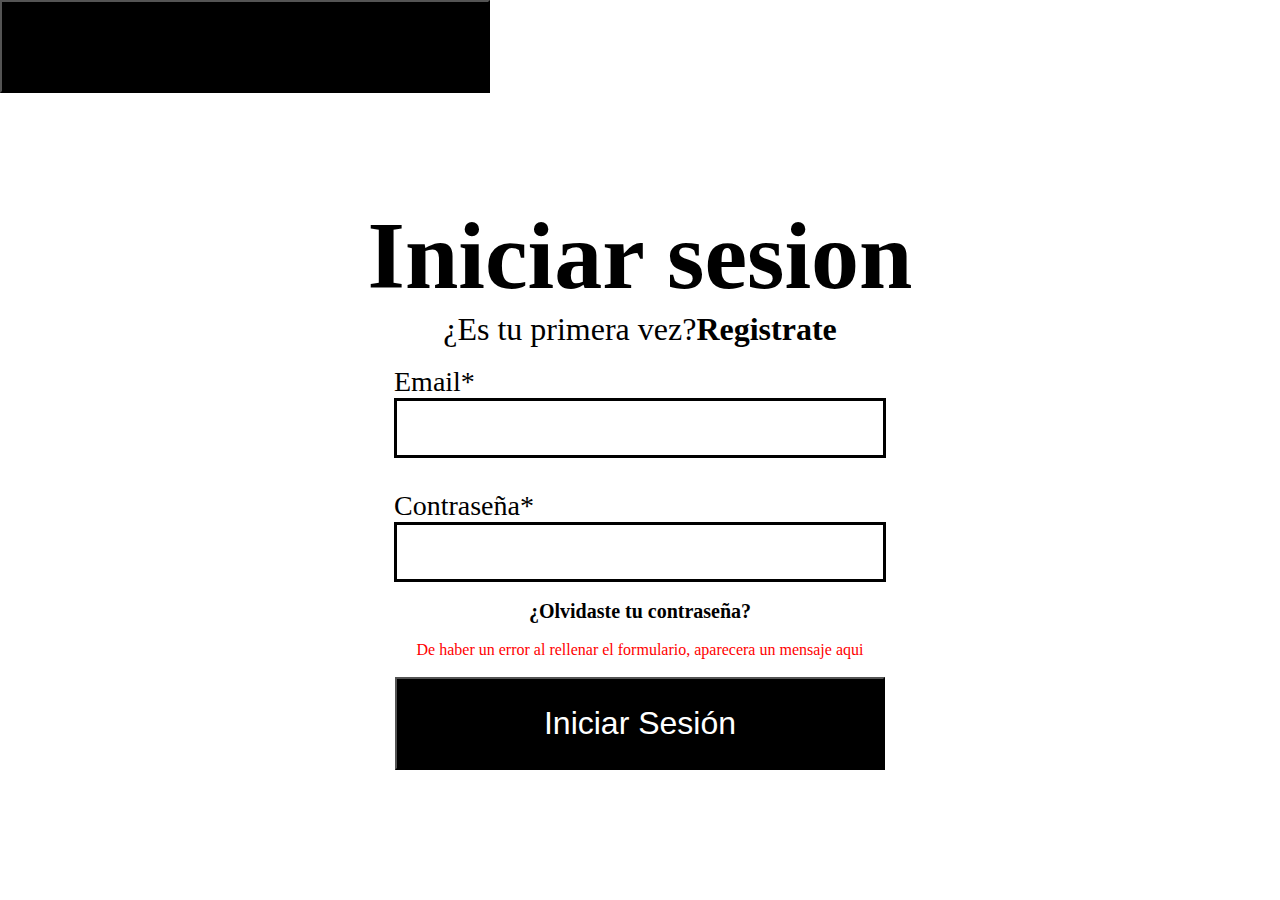
<file: Pages/Iniciar.html>
<!DOCTYPE html>
<html lang="en">
<head>
    <meta charset="UTF-8">
    <meta name="viewport" content="width=device-width, initial-scale=1.0">
    <title>Document</title>
    <link href="https://cdn.jsdelivr.net/npm/bootstrap@5.3.1/dist/css/bootstrap.min.css" rel="stylesheet" integrity="sha384-4bw+/aepP/YC94hEpVNVgiZdgIC5+VKNBQNGCHeKRQN+PtmoHDEXuppvnDJzQIu9" crossorigin="anonymous">
    <link rel="stylesheet" href="../css/style.css">
</head>
<body>
    <header>
        <a href="../index.html">
            <button type="button" class="btn-close" aria-label="Close"></button>
        </a>
    </header>
    <main class="mainLogReg">
        <section class="SecIni">
            <div class="IniciarSesion">
                <h1 class="IniciarSesionT">Iniciar sesion</h1>
                <div>
                    <p>¿Es tu primera vez?</p><p><a href="Registro.html">Registrate</a></p>
                </div>
                <br>
            <div class="Formu">
                <div>
                    <label for="Email">
                        <span>Email*</span><br>
                        <input type="text" id="Email" required>
                    </label><br>
                    <label for="Contraseña">
                        <span>Contraseña*</span><br>
                        <input type="password" id="Contraseña" required>
                    </label>
                </div>
                <br>
            </div>
            <br>
            <div class="Contra">
                <p><a href="">¿Olvidaste tu contraseña?</a></p>
            </div><br>
            <p class="Error">De haber un error al rellenar el formulario, aparecera un mensaje aqui</p><br>
            <button>Iniciar Sesión</button>
        </section>
        
    </main>
</body>
<script src="https://cdn.jsdelivr.net/npm/@popperjs/core@2.11.8/dist/umd/popper.min.js" integrity="sha384-I7E8VVD/ismYTF4hNIPjVp/Zjvgyol6VFvRkX/vR+Vc4jQkC+hVqc2pM8ODewa9r" crossorigin="anonymous"></script>
<script src="https://cdn.jsdelivr.net/npm/bootstrap@5.3.1/dist/js/bootstrap.min.js" integrity="sha384-Rx+T1VzGupg4BHQYs2gCW9It+akI2MM/mndMCy36UVfodzcJcF0GGLxZIzObiEfa" crossorigin="anonymous"></script>

</html>
</file>
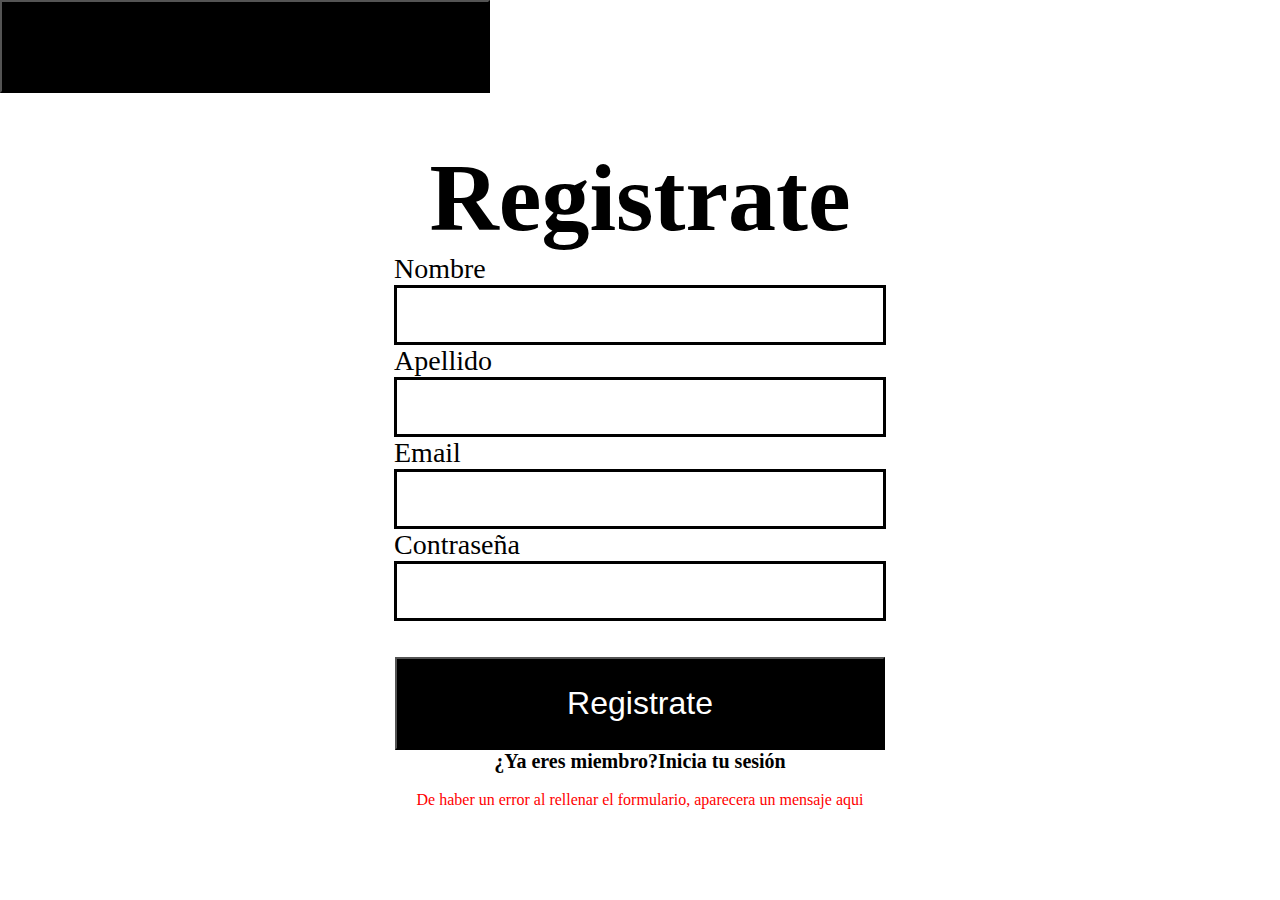
<file: Pages/Registro.html>
<!DOCTYPE html>
<html lang="en">
<head>
    <meta charset="UTF-8">
    <meta name="viewport" content="width=device-width, initial-scale=1.0">
    <title>Document</title>
    <link href="https://cdn.jsdelivr.net/npm/bootstrap@5.3.1/dist/css/bootstrap.min.css" rel="stylesheet" integrity="sha384-4bw+/aepP/YC94hEpVNVgiZdgIC5+VKNBQNGCHeKRQN+PtmoHDEXuppvnDJzQIu9" crossorigin="anonymous">
    <link rel="stylesheet" href="../css/style.css">
</head>
<body>
    <header>
        <a href="../index.html">
            <button type="button" class="btn-close" aria-label="Close"></button>
        </a>
    </header>
    <main class="mainLogReg">
        <section class="SecIni">
            <div class="IniciarSesion">
                <h1 class="IniciarSesionT">Registrate</h1>
            <div class="Formu">
                <div>
                    <label for="Nombre">
                        <span>Nombre</span><br>
                        <input type="text" id="Nombre" required>
                    </label>
                    <label for="Apellido">
                        <span>Apellido</span><br>
                        <input type="text" id="Apellido" required>
                    </label>
                    <label for="Email">
                        <span>Email</span><br>
                        <input type="text" id="Email" required>
                    </label>
                    <label for="Contraseña">
                        <span>Contraseña</span><br>
                        <input type="password" id="Contraseña" required>
                    </label>
                </div>
                <br>
            </div>
            <br><br>
            <button>Registrate</button>
            <div class="Contra">
                <p>¿Ya eres miembro?<p><a href="./Iniciar.html">Inicia tu sesión</a></p>
            </div><br>
            <p class="Error">De haber un error al rellenar el formulario, aparecera un mensaje aqui</p><br>
            
        </section>
        
    </main>
</body>
<script src="https://cdn.jsdelivr.net/npm/@popperjs/core@2.11.8/dist/umd/popper.min.js" integrity="sha384-I7E8VVD/ismYTF4hNIPjVp/Zjvgyol6VFvRkX/vR+Vc4jQkC+hVqc2pM8ODewa9r" crossorigin="anonymous"></script>
<script src="https://cdn.jsdelivr.net/npm/bootstrap@5.3.1/dist/js/bootstrap.min.js" integrity="sha384-Rx+T1VzGupg4BHQYs2gCW9It+akI2MM/mndMCy36UVfodzcJcF0GGLxZIzObiEfa" crossorigin="anonymous"></script>
</html>
</file>
<file: css/style.css>
*{
    margin: 0;
    padding: 0;
    box-sizing: border-box;
}

@font-face {
    font-family: Bebas;
    src: url(../Tipografias/BebasNeue-Regular.otf);
}
@font-face {
    font-family: Akira;
    src: url(../Tipografias/Akira\ Expanded\ Demo.otf);
}
@font-face {
    font-family: code;
    src: url(../Tipografias/CodeSaver-Regular.otf);
}

/* header */
/* 25% de descuento */
header{
    display: grid;
    grid-template-columns: repeat(1,1fr);
    width: 100%;
}
.Descuento25{
    display: flex;
    flex-direction: row;
    justify-content: center;
    align-items: center;
    background-color: black;
    color: white;
    font-size: 1.125rem;
    height: 4.4375rem;
}
.Descuento25 p{
    font-family: Code;
    color: white;
}
/* Barra de navegacion */
.NavBar1{
    display: flex;
    flex-direction: row;
    justify-content: space-between;
    align-items: center;
    border: solid 2px black;
    font-size: 1.5rem;
}
h2{
    display: flex;
    flex-direction: row;
    justify-content: space-between;
    align-items: center;
    height: 97px;
    width: 218px;
    background-color: #D6FF38;
    font-family: Bebas;
}
.NavBar2{
    display: flex;
    flex-direction: row;
    justify-content: space-between;
    list-style: none;
    align-items: center;
    width: 700px;
    gap: 2.1875rem;
    padding-right: 1.25rem;
    font-size: 1.25rem;
    margin-top: 1.5625rem;
}
.NavBar2 li a{
    text-decoration: none;
    color: black;
    font-family: Code;
}


/* main */
main{
    display: grid;
    grid-template-columns: repeat(1,1fr);
    width: 100%;
}
.TituloInicio{
    display: flex;
    flex-direction: row;
    justify-content: center;
    align-items: center;
    font-size: 4rem;
    font-family: Akira;
    margin-top: 6.25rem;
}
.Indu{
    display: flex;
    flex-direction: row;
    justify-content: center;
    align-items: center;
    height: 38px;
    width: 100%;
    margin-top: .9375rem;
}
h3{
    display: flex;
    flex-direction: row;
    justify-content: center;
    align-items: center;
    height: 38px;
    width: 287px;
    font-size: 1.25rem;
    background-color: #D6FF38 ;
    font-family: Code;
}
/* Imagenes principio */
.img{
    display: flex;
    flex-direction: row;
    justify-content: space-around;     
    align-items: center;
    margin-top: 4.375rem;
    margin-left: 3.125rem;
} 
.img1 img{
    height: 538px;
    width: 557px;
    border-radius: 25px;
}
.img2 img{
    height: 656px;
    width: 557px;
    border-radius: 25px;
}
.img3 img{
    height: 538px;
    width: 557px;
    border-radius: 25px;
}
h4{
    display: flex;
    flex-direction: row;
    justify-content: center;
    font-size: 1.625rem;
    font-family: Akira;
    margin-top: 5rem;
}
/* Primer fila de prendas */
.Prendas1{
    display: flex;
    width: 100%;
    height: 31.25rem;
    flex-flow: row wrap; 
    justify-content: space-around;
    align-items: center;
}

.Prenda{
    width: 17.0625rem;
    height: 23.4375rem;
    /* border: 1px solid black; dudo que le ponga bordes*/
}
.imgp1{
    width: 100%;
    height: 100%;
    overflow: hidden;   
    display: flex;
    flex-direction: row;
}
.imgp2{
    width: 100%;
    height: 100%;
    overflow: hidden;   
    display: flex;
    flex-direction: row;
}
.imgp3{
    width: 100%;
    height: 70%;
    overflow: hidden;   
    display: flex;
    flex-direction: row;
    align-items: center;
    margin-bottom: 7.1875rem;
}
.imgp4{
    width: 100%;
    height: 70%;
    overflow: hidden;   
    display: flex;
    flex-direction: row;
    align-items: center;
    margin-bottom: 7.1875rem;
}
.imgp1 img{
    width: 100%;
    height: 90%;
    object-fit: cover;
    border-radius: .625rem .625rem .625rem .625rem;
}
.imgp2 img{
    width: 105%;
    height: 90%;
    object-fit: cover;
    border-radius: .625rem .625rem .625rem .625rem;
}
.imgp3 img{
    width: 100%;
    height: 90%;
    object-fit: cover;
    border-radius: .625rem .625rem .625rem .625rem;
}
.imgp4 img{
    width: 105%;
    height: 90%;
    object-fit: cover;
    border-radius: .625rem .625rem .625rem .625rem;
}

/* Segunda fila de prendas */
.imgp5{
    width: 100%;
    height: 100%;
    overflow: hidden;   
    display: flex;
    flex-direction: row;
    margin-bottom: .1875rem;
    align-items: center;
}
.imgp6{
    width: 100%;
    height: 100%;
    overflow: hidden;   
    display: flex;
    flex-direction: row;
    align-items: center;
}
.imgp7{
    width: 100%;
    height: 100%;
    overflow: hidden;   
    display: flex;
    flex-direction: row;
    align-items: center;
}
.imgp8{
    width: 100%;
    height: 100%;
    overflow: hidden;   
    display: flex;
    flex-direction: row;
    align-items: center;
}
.imgp9{
    width: 100%;
    height: 100%;
    overflow: hidden;   
    display: flex;
    flex-direction: row;
    align-items: center;
}
.imgp5 img{
    width: 100%;
    height: 90%;
    object-fit: cover;
    border-radius: .625rem .625rem .625rem .625rem;
}
.imgp6 img{
    width: 105%;
    height: 90%;
    object-fit: cover;
    border-radius: .625rem .625rem .625rem .625rem;
}
.imgp7 img{
    width: 100%;
    height: 90%;
    object-fit: cover;
    border-radius: .625rem .625rem .625rem .625rem;
}
.imgp8 img{
    width: 105%;
    height: 90%;
    object-fit: cover;
    border-radius: .625rem .625rem .625rem .625rem;
}
.imgp9 img{
    width: 100%;
    height: 45%;
    object-fit: cover;
    border-radius: .625rem .625rem .625rem .625rem;
}

/* Cartel de Compra lo destacado */
.CompraDes{
    display: flex;
    flex-direction: row;
    justify-content: center;
    align-items: center;
    height: 38px;
    width: 100%;
    margin-top: 1.25rem;
}
h5{
    display: flex;
    flex-direction: row;
    justify-content: center;
    align-items: center;
    height: 38px;
    width: 287px;
    font-size: 1.375rem;
    font-family: Code;
    background-color: black ;
    color: #D6FF38;
}

/* Descuento del 25% */

.Descuento252{
    display: flex;
    flex-direction: row;
    justify-content: space-between;
    align-items: center;
    background: rgba(255,255,255,1);
    background: -moz-linear-gradient(top, rgba(255,255,255,1) 0%, rgba(255,255,255,1) 21%, rgba(214,255,56,1) 58%, rgba(214,255,56,1) 59%, rgba(214,255,56,1) 100%);
    background: -webkit-gradient (left top, left bottom, color-stop (0%, rgba(255,255,255,1)), color-stop (21%, rgba(255,255,255,1)), color-stop(58%, rgba(214,255,56,1)), color-stop(59%, rgba(214,255,56,1)), color-stop(100%, rgba(214,255,56,1)));
    background: -webkit-linear-gradient(top, rgba(255,255,255,1) 0%, rgba(255,255,255,1) 21%, rgba(214,255,56,1) 58%, rgba(214,255,56,1) 59%, rgba(214,255,56,1) 100%);
    background: -o-linear-gradient(top, rgba(255,255,255,1) 0%, rgba(255,255,255,1) 21%, rgba(214,255,56,1) 58%, rgba(214,255,56,1) 59%, rgba(214,255,56,1) 100%);
    background: -ms-linear-gradient(top, rgba(255,255,255,1) 0%, rgba(255,255,255,1) 21%, rgba(214,255,56,1) 58%, rgba(214,255,56,1) 59%, rgba(214,255,56,1) 100%);
    background: linear-gradient(to bottom, rgba(255,255,255,1) 0%, rgba(255,255,255,1) 21%, rgba(214,255,56,1) 58%, rgba(214,255,56,1) 59%, rgba(214,255,56,1) 100%);
    filter: progid:DXImageTransform.Microsoft.gradient( startColorstr='#ffffff', endColorstr='#d6ff38', GradientType=0 );
    height: 37.75rem;
    margin-top: 2.5rem;
}
.Texto25{
    display: flex;
    flex-direction: column;
    justify-content: center;
    align-items: center;
    padding-left: 18.75rem;
}
.Descuento252 div img{
    height: 10%;
    width: 10%;
}
.T1{
    color: black;
    font-size: 1.5rem;
    font-family: Code;
}
.T2{
    color: black;
    font-size: 4rem;
    font-weight: bold;
    font-family: Akira;
    margin-top: .3125rem;
}
.T3{
    color: black;
    font-size: .8125rem;
    font-family: Code;
    margin-top: .3125rem;
}
.Descuento252 img{
    height: 37.75rem;
    width: 450px;
}

/* Descuento 10% */
.Descuento10{
    display: flex;
    flex-direction: row;
    justify-content: center;
    align-items: center;
    color: black;
    font-size: 1.5rem;
    font-family: Akira;
    text-decoration: underline;
    gap: .3125rem;
}
.Descuento10 img{
    height: 54px;
    width: 54px;
}

/* Pie de pagina */

footer{
    display: grid;
    grid-template-columns: repeat(1,1fr);
    width: 100%;
}
.Pie1{
    display: flex;
    flex-direction: row;
    border: solid 2px black;
}
.Contacto{
    display: flex;
    flex-direction: column;
    justify-content: center;
    align-items: left;
    background-color: black;
    color: white;
    font-size: 1.0625rem;
    font-family: Code;
    height: 31.1875rem;
    width: 40%;
    gap: 1.25rem .3125rem;
    padding-left: 15.625rem;
}
.DTP{
    font-size: 1.375rem;
    font-family: Akira;
    font-weight: bold;
    text-decoration: underline;
}
.Info{
    display: flex;
    flex-direction: row;
    justify-content: center;
    align-items: left;
    color: black;
    font-size: .9375rem;
    font-family: Code;
    height: 31.1875rem;
    width: 60%;
    gap: 12.5rem;
    padding-left: 9.375rem;
}
.Tienda{
    display: flex;
    flex-direction: column;
    justify-content: center;
    gap: .9375rem;
}
.Nosotros{
    display: flex;
    flex-direction: column;
    justify-content: center;
    gap: .9375rem;
}
.TyC{
    display: flex;
    flex-direction: column;
    justify-content: center;
    gap: .9375rem;
}
.Titulo{
    font-size: 1.25rem;
}

.Pie2{
    display: flex;
    flex-direction: row;
}
.Redes{
    display: flex;
    flex-direction: row;
    justify-content: center;
    align-items: center;
    border: solid 2px black;
    height: 5.625rem;
    width: 40%;
    gap: 4.375rem;
}
.Redes img{
    height: 50px;
    width: 50px;
}
.Copi{
    display: flex;
    flex-direction: row;
    justify-content: center;
    align-items: center;
    border: solid 2px black;
    height: 5.625rem;
    width: 60%;
    font-size: 1.125rem;
    font-family: Code;
    background-color: #D6FF38;
}


/* DESTACADO */

.Titulos{
    height: 14.25rem;
    background: rgba(255,255,255,1);
background: -moz-linear-gradient(top, rgba(255,255,255,1) 0%, rgba(255,255,255,1) 1%, rgba(214,255,56,1) 51%, rgba(214,255,56,1) 71%, rgba(214,255,56,1) 100%);
background: -webkit-gradient (left top, left bottom, color-stop(0%, rgba(255,255,255,1)), color-stop(1%, rgba(255,255,255,1)), color-stop(51%, rgba(214,255,56,1)), color-stop(71%, rgba(214,255,56,1)), color-stop(100%, rgba(214,255,56,1)));
background: -webkit-linear-gradient(top, rgba(255,255,255,1) 0%, rgba(255,255,255,1) 1%, rgba(214,255,56,1) 51%, rgba(214,255,56,1) 71%, rgba(214,255,56,1) 100%);
background: -o-linear-gradient(top, rgba(255,255,255,1) 0%, rgba(255,255,255,1) 1%, rgba(214,255,56,1) 51%, rgba(214,255,56,1) 71%, rgba(214,255,56,1) 100%);
background: -ms-linear-gradient(top, rgba(255,255,255,1) 0%, rgba(255,255,255,1) 1%, rgba(214,255,56,1) 51%, rgba(214,255,56,1) 71%, rgba(214,255,56,1) 100%);
background: linear-gradient(to bottom, rgba(255,255,255,1) 0%, rgba(255,255,255,1) 1%, rgba(214,255,56,1) 51%, rgba(214,255,56,1) 71%, rgba(214,255,56,1) 100%);
filter: progid:DXImageTransform.Microsoft.gradient( startColorstr='#ffffff', endColorstr='#d6ff38', GradientType=0 );
}


/* Iniciar Sesion */

.mainLogReg{
    display: grid;
    grid-template-columns: repeat(1,1fr);
    /* width: 100%; */
}
.SecIni{
    display: flex;
    flex-direction: row;
    justify-content: center;
    align-items: left;

}
.IniciarSesion{
    display: flex;
    flex-direction: column;
    justify-content: center;
    align-items: center;
    width: 840px;
    height: 779px;

}
.IniciarSesionT{
    font-size: 6rem;
}
.IniciarSesion div{
    display: flex;
    flex-direction: row;
    justify-content: center;
    align-items: center;
    font-size: 2rem;
}
.IniciarSesion div p a{
    display: flex;
    flex-direction: row;
    text-decoration: none;
    color: black;
    font-weight: bold;
}
.Formu div{
    display: flex;
    flex-direction: column;
    justify-content: left;
    align-items: start;
    font-size: 1.75rem;
}

.Contra p{
    text-decoration: none;
    color: black;
    font-weight: bold;
    font-size: 1.25rem;
}
.Error{
    color: red;
    font-size: 1rem;
}
button{
    width: 490px;
    height: 93px;
    font-size: 2rem;
    background-color: black;
    color: white;
}
input{
    width: 492px;
    height: 60px;
    font-size: 2rem;
    background-color: white;
    color: black;
    border: solid 3px black;
}


@media
</file>
